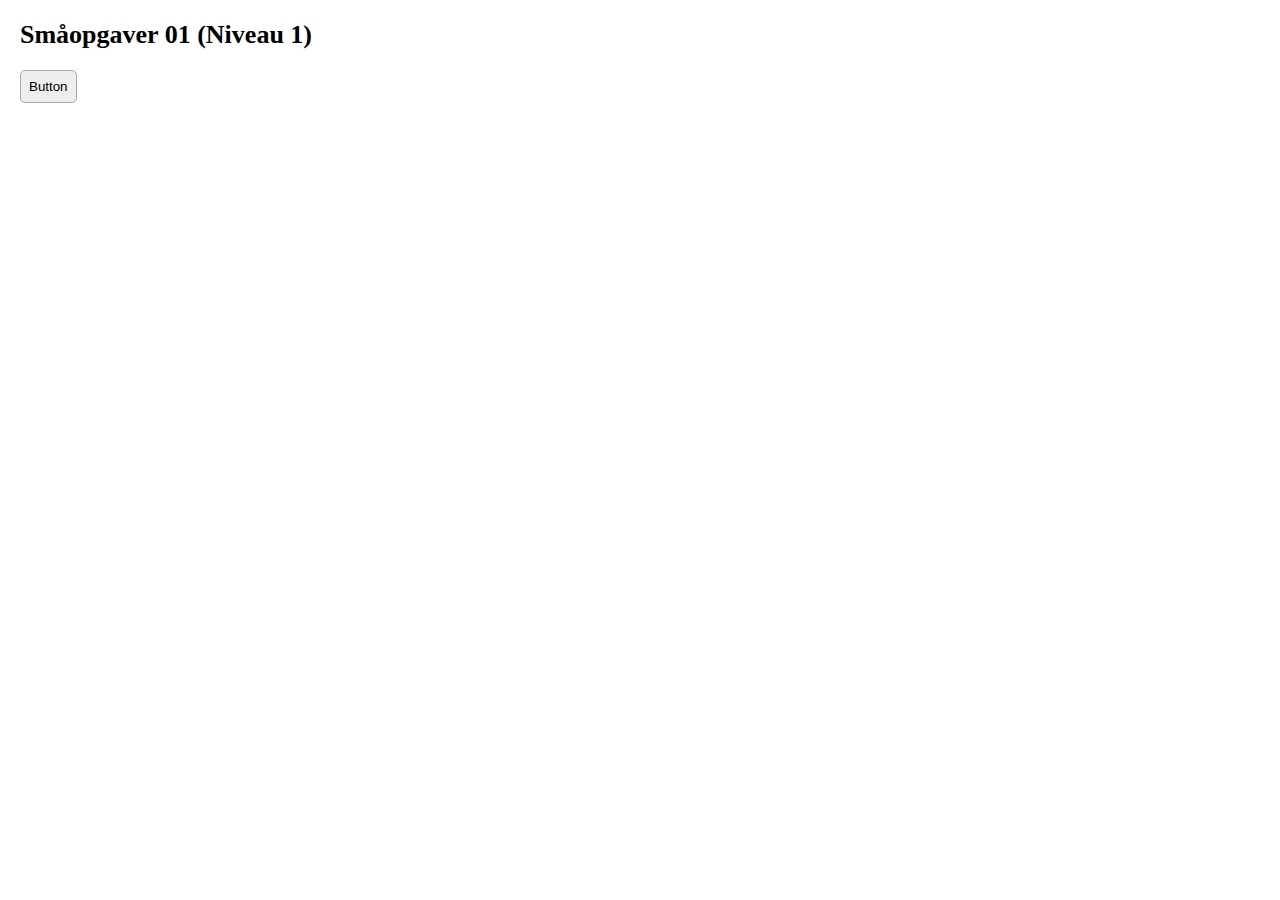
<file: Opgaver/Niveau1/01/index.html>
<!DOCTYPE html>
<html lang="en">
<head>
	<meta charset="UTF-8">
	<meta name="viewport" content="width=device-width, initial-scale=1.0">
	<meta http-equiv="X-UA-Compatible" content="ie=edge">
	<link rel="stylesheet" href="css/style.css">
	<script src="script.js" defer></script>
	<title>Småopgaver 01 (Niveau 1)</title>
</head>
<body>
	<h1>Småopgaver 01 (Niveau 1)</h1>

	<button id="my-button">Button</button>
</body>
</html>
</file>
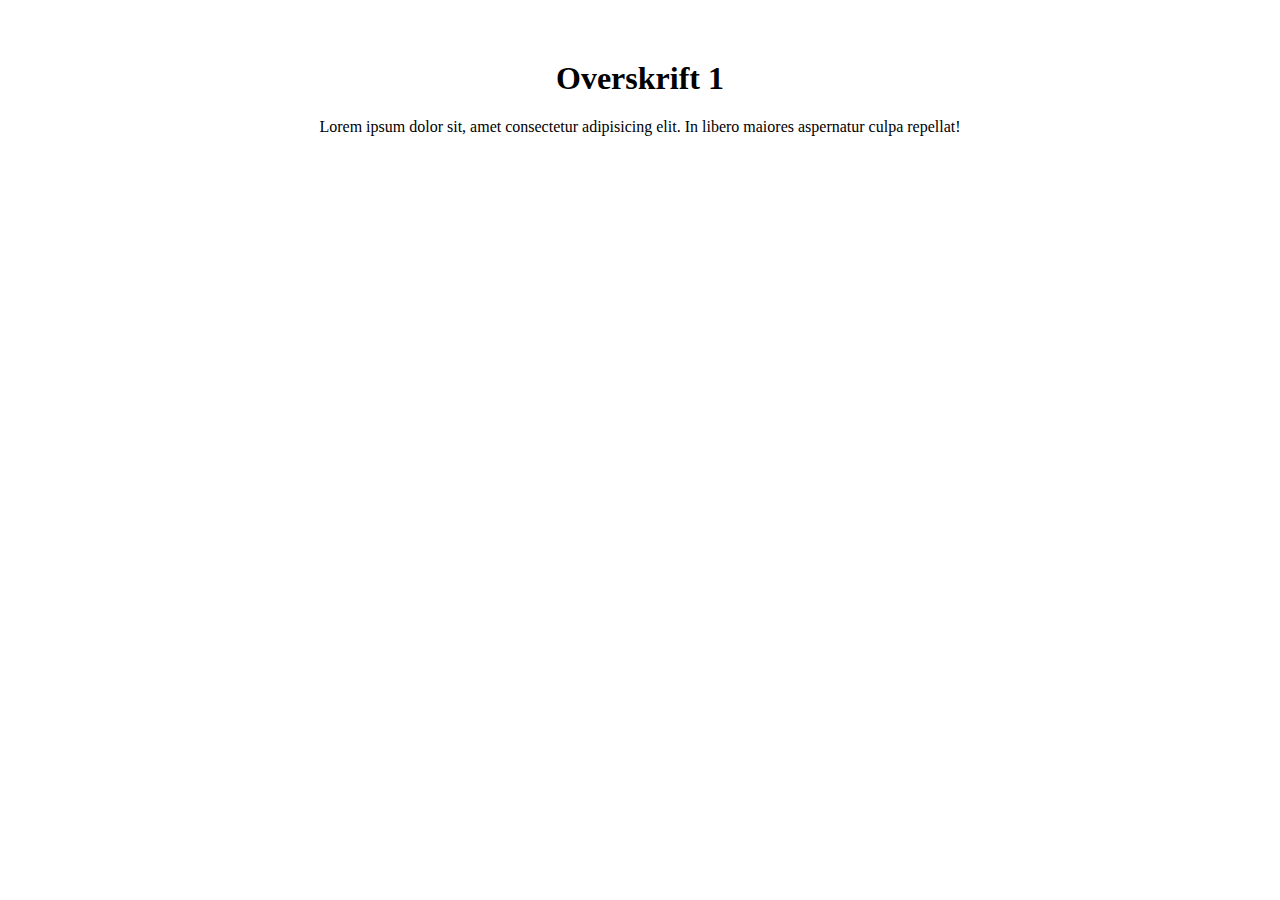
<file: Opgaver/Niveau1/03/index.html>
<!DOCTYPE html>
<html lang="en">

<head>
    <meta charset="UTF-8">
    <meta name="viewport" content="width=device-width, initial-scale=1.0">
    <link rel="stylesheet" href="style.css">
    <script src="script.js" defer></script>
    <title>Document</title>
</head>

<body>
    <div>
        <h1>Overskrift 1</h1>
        <p>Lorem ipsum dolor sit, amet consectetur adipisicing elit. In libero maiores aspernatur culpa repellat!</p>
        <h2 class="hidden__heading">Overskrift 2</h2>
        <p class="hidden__text">Debitis, autem deserunt, nemo excepturi expedita perferendis magni laudantium consectetur earum at eaque totam corrupti nulla!</p>
    </div>
</body>

</html>
</file>
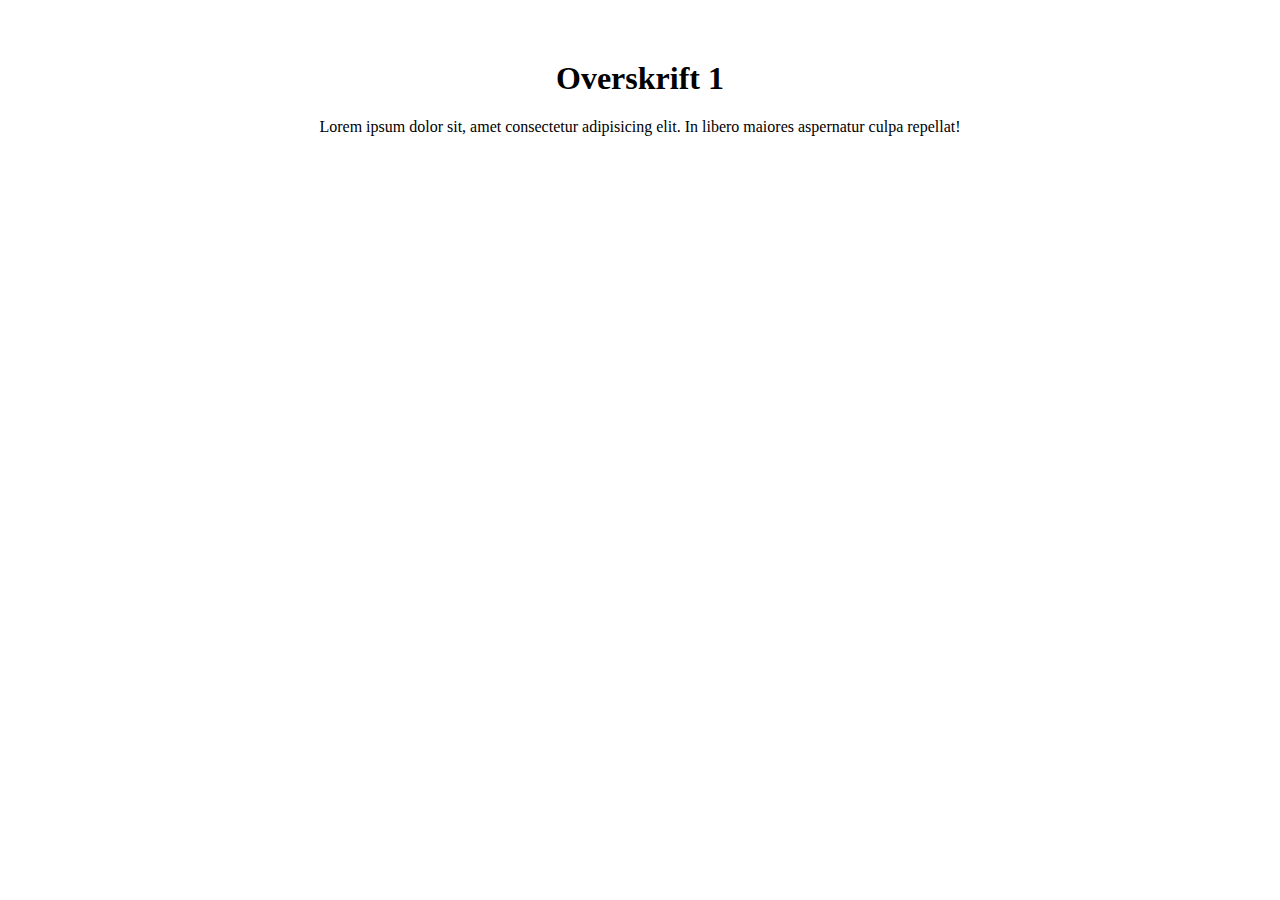
<file: Opgaver/Niveau1/03_ekstra_2/index.html>
<!DOCTYPE html>
<html lang="en">

<head>
    <meta charset="UTF-8">
    <meta name="viewport" content="width=device-width, initial-scale=1.0">
    <link rel="stylesheet" href="style.css">
    <script src="script.js" defer></script>
    <title>Document</title>
</head>

<body>
    <div>
        <h1>Overskrift 1</h1>
        <p>Lorem ipsum dolor sit, amet consectetur adipisicing elit. In libero maiores aspernatur culpa repellat!</p>
        <h2 class="hidden">Overskrift 2</h2>
        <p class="hidden">Debitis, autem deserunt, nemo excepturi expedita perferendis magni laudantium consectetur earum at eaque totam corrupti nulla!</p>
    </div>
</body>

</html>
</file>
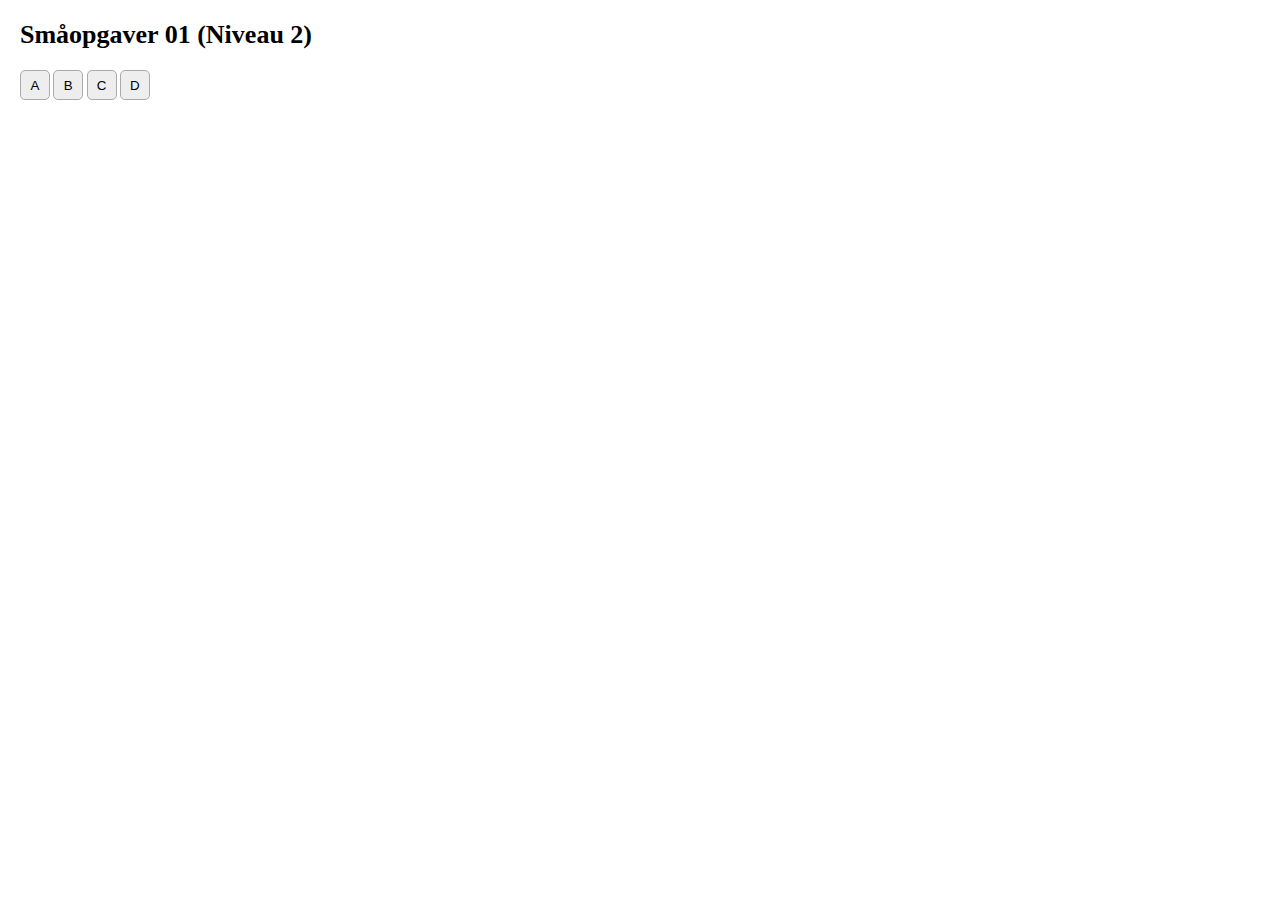
<file: Opgaver/Niveau2/01/index.html>
<!DOCTYPE html>
<html lang="en">
<head>
	<meta charset="UTF-8">
	<meta name="viewport" content="width=device-width, initial-scale=1.0">
	<meta http-equiv="X-UA-Compatible" content="ie=edge">
	<link rel="stylesheet" href="css/style.css">
	<script src="script.js" defer></script>
	<title>Småopgaver 01 (Niveau 2)</title>
</head>
<body>
	<h1>Småopgaver 01 (Niveau 2)</h1>

	<div id="buttons">
		<button>A</button>
		<button>B</button>
		<button>C</button>
		<button>D</button>
	</div>

</body>
</html>
</file>
<file: Opgaver/Niveau1/01/css/style.css>
* {
	padding: 0;
	margin: 0;
}

body {
	font-family: Verdana;
	font-size: 13px;
	margin: 20px;
}

h1 {
	margin: 20px 0px;
}

h2 {
	margin: 20px 0px;
}

h3 {
	margin: 20px 0px;
}

hr {
	margin: 30px 0px;
}

p {
	margin-bottom: 20px;
}

label {
	display: block;
	font-weight: bold;
	margin-bottom: 4px;
}

label em {
	font-weight: normal;
	color: #aaa;
	padding-left: 20px;
}

#my-button {
	padding: 8px;
	background-color: #eee;
	border: 1px solid #aaa;
	border-radius: 5px;
}

#my-button:focus {
	outline: none;
}

#my-button.color {
	background-color: #7f7;
}
</file>
<file: Opgaver/Niveau1/03/style.css>
div {
    width: 60%;
    text-align: center;
    margin: 60px auto;
}
</file>
<file: Opgaver/Niveau1/03_ekstra_2/style.css>
div {
    width: 60%;
    text-align: center;
    margin: 60px auto;
}
</file>
<file: Opgaver/Niveau2/01/css/style.css>
* {
	padding: 0;
	margin: 0;
}

body {
	font-family: Verdana;
	font-size: 13px;
	margin: 20px;
}

h1 {
	margin: 20px 0px;
}

h2 {
	margin: 20px 0px;
}

h3 {
	margin: 20px 0px;
}

hr {
	margin: 30px 0px;
}

p {
	margin-bottom: 20px;
}

label {
	display: block;
	font-weight: bold;
	margin-bottom: 4px;
}

	label em {
		font-weight: normal;
		color: #aaa;
		padding-left: 20px;
	}

button {
	width: 30px;
	height: 30px;
	background-color: #eee;
	border: 1px solid #aaa;
	border-radius: 5px;
}

#buttons button:focus {
	outline: none;
}

.highlighted {
	background-color: #6ee83a;
}
</file>
